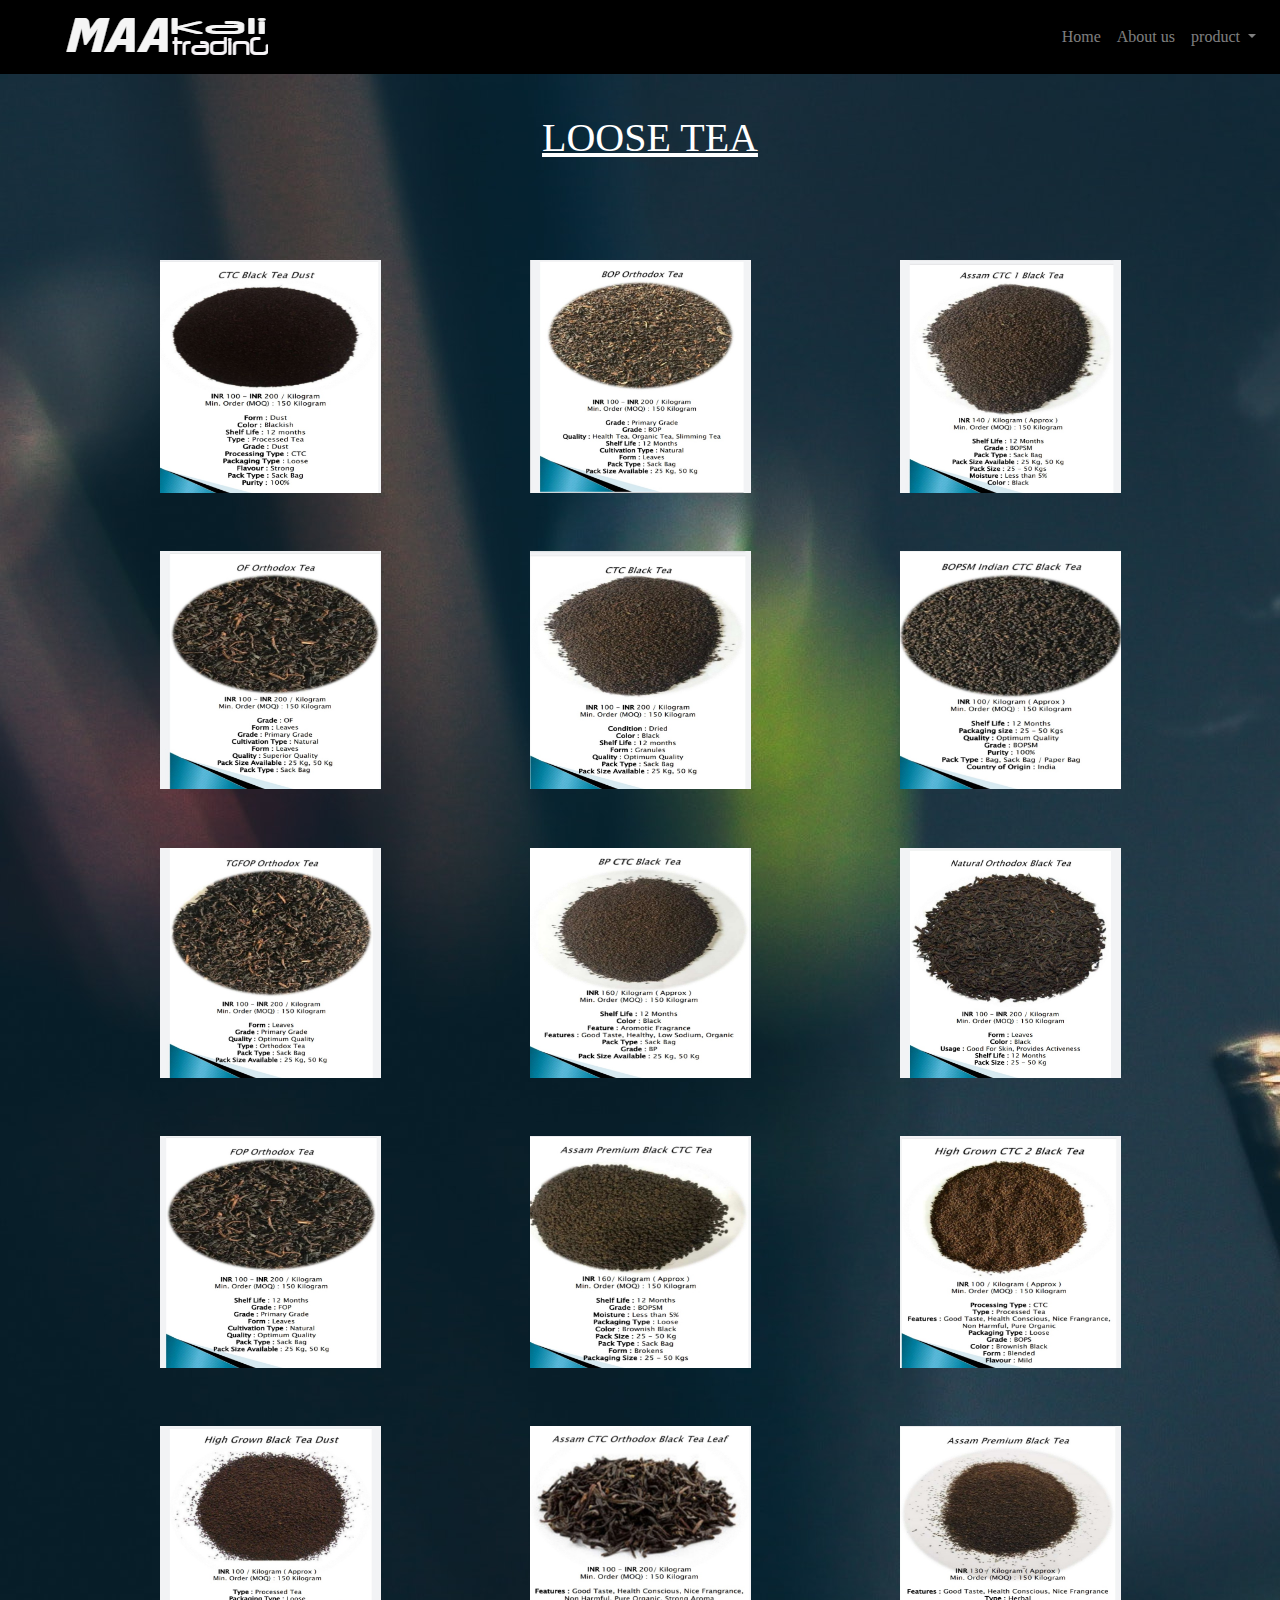
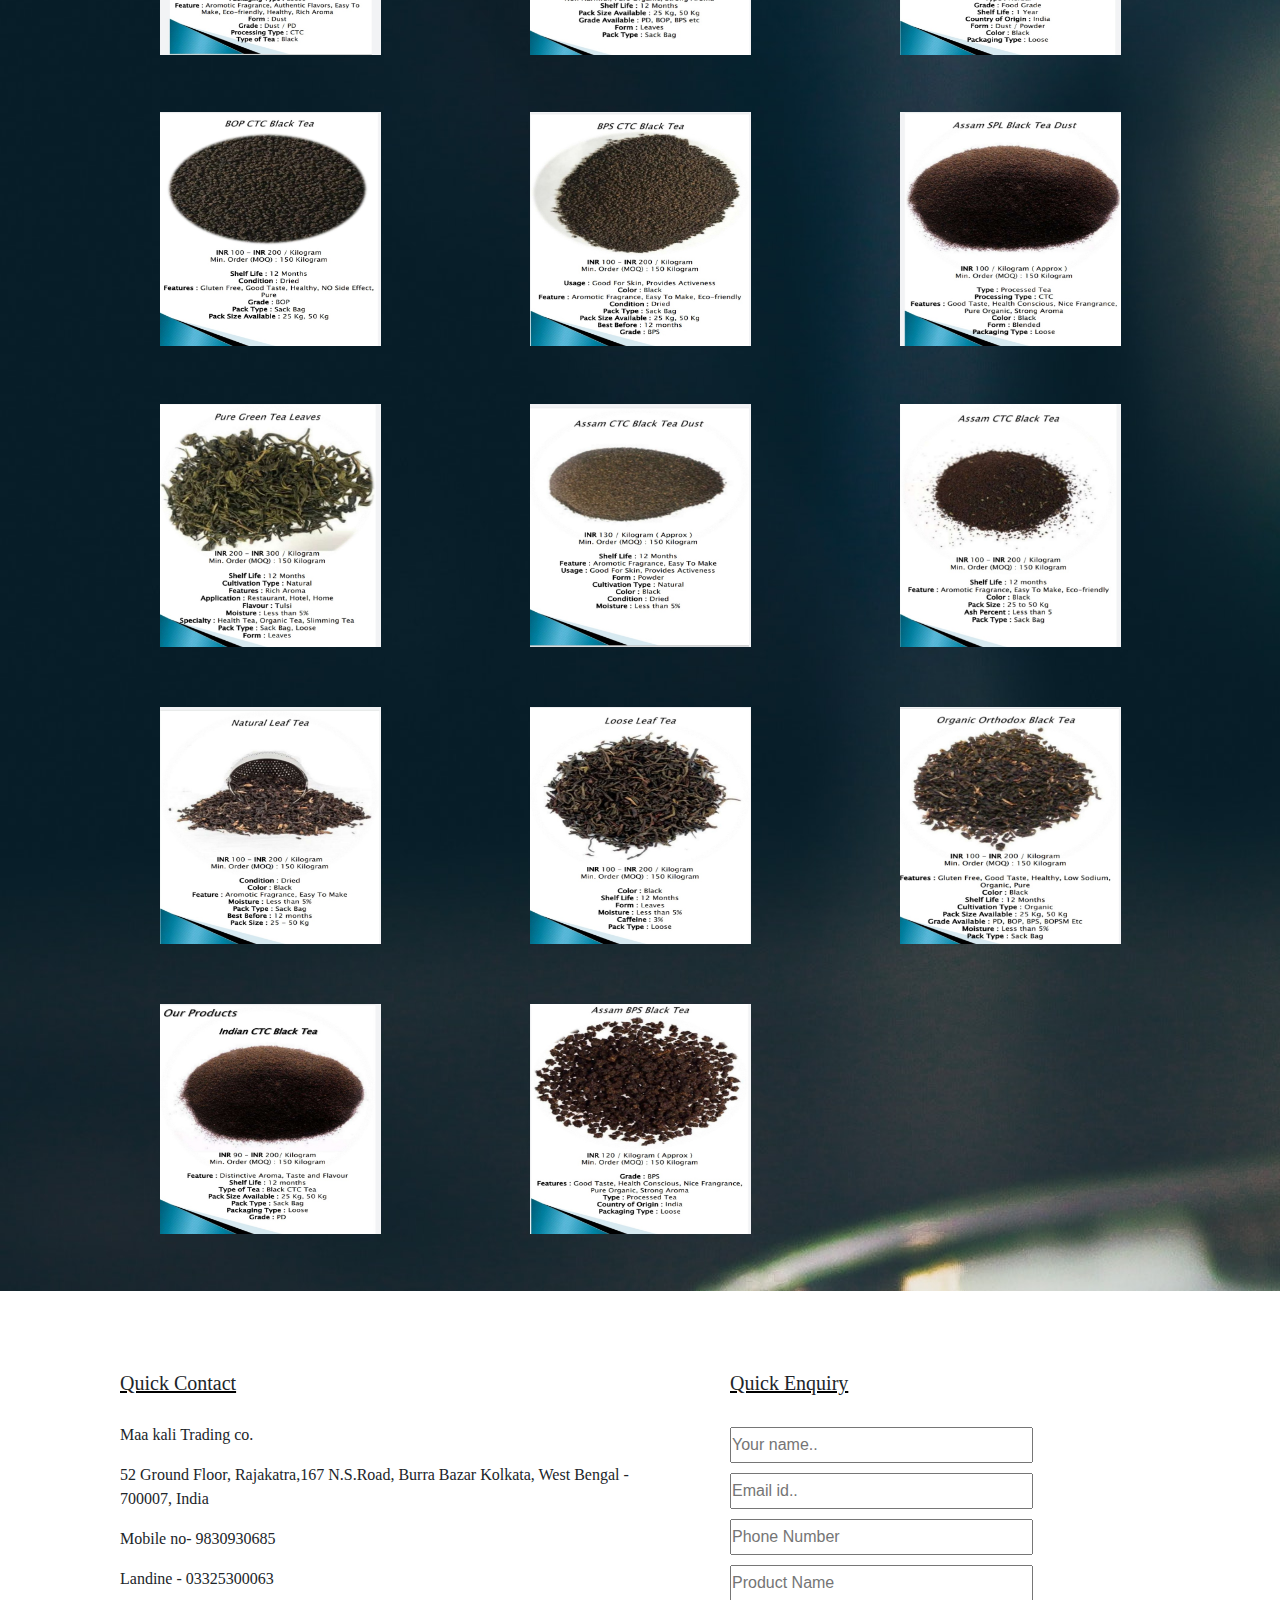
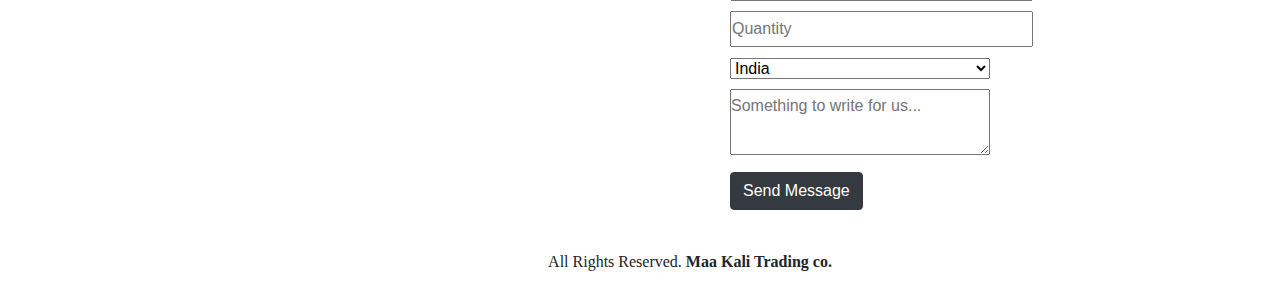
<file: LooseTea.html>
<!DOCTYPE html>
<html lang="en" dir="ltr">
  <head>
    <meta charset="utf-8">
    <title>Loose Tea</title>
    <link href="https://fonts.googleapis.com/css?family=Montserrat|Ubuntu" rel="stylesheet">

    <!-- CSS Stylesheets -->
    <link rel="stylesheet" href="https://maxcdn.bootstrapcdn.com/bootstrap/4.0.0/css/bootstrap.min.css" integrity="sha384-Gn5384xqQ1aoWXA+058RXPxPg6fy4IWvTNh0E263XmFcJlSAwiGgFAW/dAiS6JXm" crossorigin="anonymous">
    <link rel="stylesheet" href="style.css">

      <!-- Bootstrap Scripts -->
      <script src="https://code.jquery.com/jquery-3.2.1.slim.min.js" integrity="sha384-KJ3o2DKtIkvYIK3UENzmM7KCkRr/rE9/Qpg6aAZGJwFDMVNA/GpGFF93hXpG5KkN" crossorigin="anonymous"></script>
      <script src="https://cdnjs.cloudflare.com/ajax/libs/popper.js/1.12.9/umd/popper.min.js" integrity="sha384-ApNbgh9B+Y1QKtv3Rn7W3mgPxhU9K/ScQsAP7hUibX39j7fakFPskvXusvfa0b4Q" crossorigin="anonymous"></script>
      <script src="https://maxcdn.bootstrapcdn.com/bootstrap/4.0.0/js/bootstrap.min.js" integrity="sha384-JZR6Spejh4U02d8jOt6vLEHfe/JQGiRRSQQxSfFWpi1MquVdAyjUar5+76PVCmYl" crossorigin="anonymous"></script>
  </head>
  <body>
    <div >
      <nav class="navbar navbar-expand-lg navbar-dark navbar-inverse navbar-fixed-top">

        <a href="index.html"><img src="brand.png" alt=""></a>

        <button class="navbar-toggler" type="button" data-toggle="collapse" data-target="#navbarTogglerDemo02">
            <span class="navbar-toggler-icon"></span>
        </button>

        <div class="collapse navbar-collapse" id="navbarTogglerDemo02">

          <ul class="navbar-nav ml-auto">
            <li class="nav-item">
              <a class="nav-link" href="index.html">Home</a>
            </li>
            <li class="nav-item">
              <a class="nav-link" href="about.html">About us</a>
            </li>
            <li class="nav-item dropdown">
           <a class="nav-link dropdown-toggle" href="#" id="navbarDropdown" role="button" data-toggle="dropdown" aria-haspopup="true" aria-expanded="false">
             product
           </a>
           <div class="dropdown-menu" aria-labelledby="navbarDropdown">
             <a class="dropdown-item" href="LooseTea.html">Loose Tea</a>
             <a class="dropdown-item" href="masala.html">Spices</a>
           </div>
         </li>


          </ul>

        </div>
      </nav>
      </div>




      <div class="My_tea">
        <div class="heading1">
          <h1>LOOSE TEA</h1>
        </div>

      <div class="row">
        <div class="feature-box col-lg-4">
        <img class="images1" src="Tea1/t1.jpeg" alt="">
        </div>
        <div class="feature-box col-lg-4">
        <img class="images1" src="Tea1/t2.jpeg" alt="">
        </div>
        <div class="feature-box col-lg-4">
        <img class="images1" src="Tea1/t3.jpeg" alt="">
        </div>
        <div class="feature-box col-lg-4">
        <img class="images1" src="Tea1/t4.jpeg" alt="">
        </div>
        <div class="feature-box col-lg-4">
      <img class="images1" src="Tea1/t5.jpeg" alt="">
        </div>
        <div class="feature-box col-lg-4">
        <img class="images1" src="Tea1/t6.jpeg" alt="">
        </div>
        <div class="feature-box col-lg-4">
      <img class="images1" src="Tea1/t7.jpeg" alt="">
        </div>
        <div class="feature-box col-lg-4">
      <img class="images1" src="Tea1/t8.jpeg" alt="">
        </div>
        <div class="feature-box col-lg-4">
    <img class="images1" src="Tea1/t9.jpeg" alt="">
        </div>
        <div class="feature-box col-lg-4">
      <img class="images1" src="Tea1/t10.jpeg" alt="">
        </div>
        <div class="feature-box col-lg-4">
      <img class="images1" src="Tea1/t11.jpeg" alt="">
        </div>
        <div class="feature-box col-lg-4">
      <img class="images1" src="Tea1/t12.jpeg" alt="">
        </div>
        <div class="feature-box col-lg-4">
      <img class="images1" src="Tea1/t13.jpeg" alt="">
        </div>
        <div class="feature-box col-lg-4">
      <img class="images1" src="Tea1/t14.jpeg" alt="">
        </div>
        <div class="feature-box col-lg-4">
        <img class="images1" src="Tea1/t15.jpeg" alt="">
        </div>
        <div class="feature-box col-lg-4">
        <img class="images1" src="Tea1/t16.jpeg" alt="">
        </div>
        <div class="feature-box col-lg-4">
      <img class="images1" src="Tea1/t17.jpeg" alt="">
        </div>
        <div class="feature-box col-lg-4">
        <img class="images1" src="Tea1/t18.jpeg" alt="">
        </div>
        <div class="feature-box col-lg-4">
        <img class="images1" src="Tea1/t19.jpeg" alt="">
        </div>
        <div class="feature-box col-lg-4">
        <img class="images1" src="Tea1/t20.jpeg" alt="">
        </div>
        <div class="feature-box col-lg-4">
        <img class="images1" src="Tea1/t21.jpeg" alt="">
        </div>
        <div class="feature-box col-lg-4">
        <img class="images1" src="Tea1/t22.jpeg" alt="">
        </div>
        <div class="feature-box col-lg-4">
        <img class="images1" src="Tea1/t23.jpeg" alt="">
        </div>
        <div class="feature-box col-lg-4">
        <img class="images1" src="Tea1/t24.jpeg" alt="">
        </div>
        <div class="feature-box col-lg-4">
      <img class="images1" src="Tea1/t25.jpeg" alt="">
        </div>
        <div class="feature-box col-lg-4">
        <img class="images1" src="Tea1/t26.jpeg" alt="">
        </div>

        </div>
</div>

<div class="upper">



  <div class="container-fluid">
    <div class="row">
      <div class="col-sm-6 Quick1">
    <h5>Quick Contact</h5>
  <p>Maa kali Trading co.</p>
      <p>52 Ground Floor, Rajakatra,167 N.S.Road, Burra Bazar Kolkata, West Bengal - 700007, India</p>
      <p>Mobile no- 9830930685</p>
      <p>Landine - 03325300063</p>

      </div>


      <div class="col-sm-6 message1">

     <h5 class="card-title">Quick Enquiry</h5>
     <form action="action_page.php">


      <input type="text" id="fname" name="firstname" placeholder="Your name.." size="30">
     <br />

      <input type="text" id="fname" name="lastname" placeholder="Email id.." size="30">
     <br />
     <input type="text" id="fname" name="lastname" placeholder="Phone Number" size="30">
    <br />
    <input type="text" id="fname" name="product" placeholder="Product Name" size="30">
   <br />
   <input type="text" id="fname" name="quantity" placeholder="Quantity" size="30">
  <br />
      <select id="fname" name="country" style="width:260px">
        <option value="usa">India</option>
        <option value="australia">Australia</option>
        <option value="canada">Canada</option>
        <option value="usa">USA</option>
      </select>
     <br />

      <textarea id="fname" name="subject" placeholder="Something to write for us..." style="width:260px"></textarea>
     <br />
        <button type="button" class="btn btn-dark">Send Message</button>

     </form>


     </div>
    </div>
    <div class="footer">

          <a>All Rights Reserved.<strong> Maa Kali Trading co.</strong></a><br />


    </div>
  </div>







  </body>
</html>
</file>
<file: style.css>
*{
  margin:0;padding: 0;
}
body{
text-align: center;
}
h1{
  text-align: center;
  font-family: "Ubuntu-bold";
  text-decoration-line: underline;
  text-decoration-color: white;
  text-decoration-style: solid;
  padding-bottom: 40px;
}
h5{
    font-family: "Ubuntu-bold";
  text-decoration-line: underline;
  text-decoration-color: black;
  text-decoration-style: solid;
  padding-bottom: 20px;
}
p{
  font-family: "Ubuntu-bold";
}
a{
    font-family: "Ubuntu-bold";
}
.navbar{
  background-color: black;

}




.maindiv{
  width:100%;
  height:420px;
  /* position: absolute; */
  /* left:50%;
  top:50%;
  transform: translate(-50%,-50%); */
  background-image: url("pic1.jpg");
  background-size: 100% 100%;
  box-shadow: 1px 2px 10px 5px white;
  animation: slider 9s infinite linear;
}
@keyframes slider {
  0% {background-image: url("tea1.jpg");}
  50% {background-image: url("tea2.jpg");}
    100% {background-image: url("tea3.jpg");}
}
.third-section{

  line-height: 3rem;
  margin-top: 70px;
  margin-bottom:100px;
}
.forth-section{

  padding-left: 70px;
  padding-right: 70px;
  padding-top: 70px;
  background-image: url("tea-828940_1920.jpg");
  color: white;
  line-height: 3rem;
  padding-bottom: 30px;
}
.p{
  text-align: center;
}
.a{
  line-height: 1.5rem;
}
.fifth_section{

  color: white;
  background-image: url("purple_back.jpg");
  line-height: 3rem;
  padding-left: 40px;
  padding-right: 40px;
  padding-bottom: 20px;
  padding-top: 50px;
}
.Masala{
  line-height: 3rem;
  margin-top: 70px;
  margin-bottom:100px;
}

.container-fluid{

  padding-bottom: 20px;
  text-align: left;
}
.last{
  text-align: right;
}
.footer{
  background-color: white;
}
.My_tea{
  background-image: url("Tea1/loose_back.jpg");
  padding-right: 100px;
  padding-left: 100px;
  color: white;
  line-height: 3rem;
  width: 100%;
  margin: 0;
  padding-top: 40px;
}
.heading1{
  padding-bottom: 50px;
  padding-left: 20px;
}
.My_spices{
  background-image: url("masala_back.jpg");
  color: white;
  padding-right: 100px;
  padding-left: 100px;
  line-height: 3rem;
  width: 100%;
  margin: 0;
  padding-top: 40px;
}
.heading2{
  padding-bottom: 50px;
}
.message{
  text-align: left;
}
.upper{
  text-align: left;
  padding-left: 100px;
  padding-top: 50px;
}
.lower{
  color: black;
  text-align: left;
  padding-left: 100px;
  padding-top: 40px;
  background-color: white;
}
.images{
  width:65%;
  height:80%;
}
.images1{
  width: 65%;
  height: 80%;

}
.images1:hover{
  transform: scale(1.2);
}
.btn:hover{
  transform: scale(1.1);
}
.feature-box:hover{
  transform: scale(1.2);
  color:  #002db3;
  text-decoration-line: underline;
  text-decoration-color: white;
  text-decoration-style: solid;
}
.left{
  text-align: left;
}
.General{
  padding-left: 80px;
  text-align: left;
  padding-top: 30px;
}
#fname{
line-height: 2rem;
margin-bottom: 10px;
}

.Quick1{
  padding-left: 20px;
  padding-right: 20px;
  text-align: left;
  padding-top: 30px;
}
.message1{
  padding-left: 40px;
  text-align: left;
  padding-top: 30px;
}
.footer{
  padding-top: 40px;
  text-align: center;
}
.container{
  text-align: left;
}
</file>
